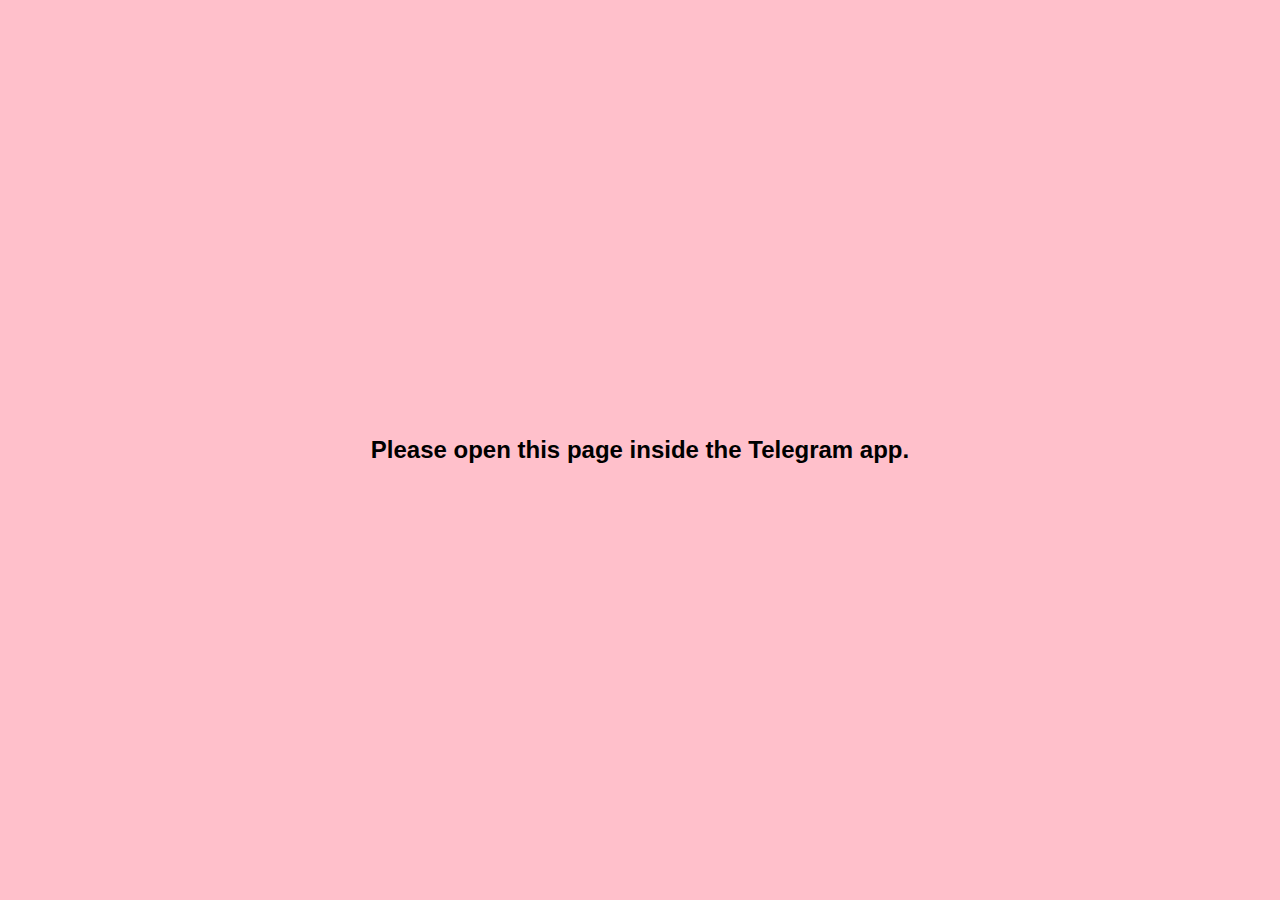
<file: index.html>
<!DOCTYPE html>
<html lang="en">
<head>
  <meta charset="UTF-8">
  <meta name="viewport" content="width=device-width, initial-scale=1.0">
  <title>MiniGram Telegram</title>
  <link rel="stylesheet" href="style.css">
  <script src="https://telegram.org/js/telegram-web-app.js"></script>
</head>
<body>
  <header>
    <h1>MiniGram</h1>
  </header>

  <main id="feed"></main>

  <template id="post-template">
    <div class="post">
      <div class="post-header">
        <span class="username"></span>
      </div>
      <img class="post-image" src="" alt="Post Image">
      <div class="post-actions">
        <button class="like-btn">❤️</button>
        <button class="comment-toggle-btn">💬 Comment</button>
      </div>
      <div class="post-caption"></div>
      <div class="comments-section">
        <div class="comments-list"></div>
        <input type="text" class="comment-input" placeholder="Add a comment...">
      </div>
    </div>
  </template>

  <script src="script.js"></script>
</body>
</html>
</file>
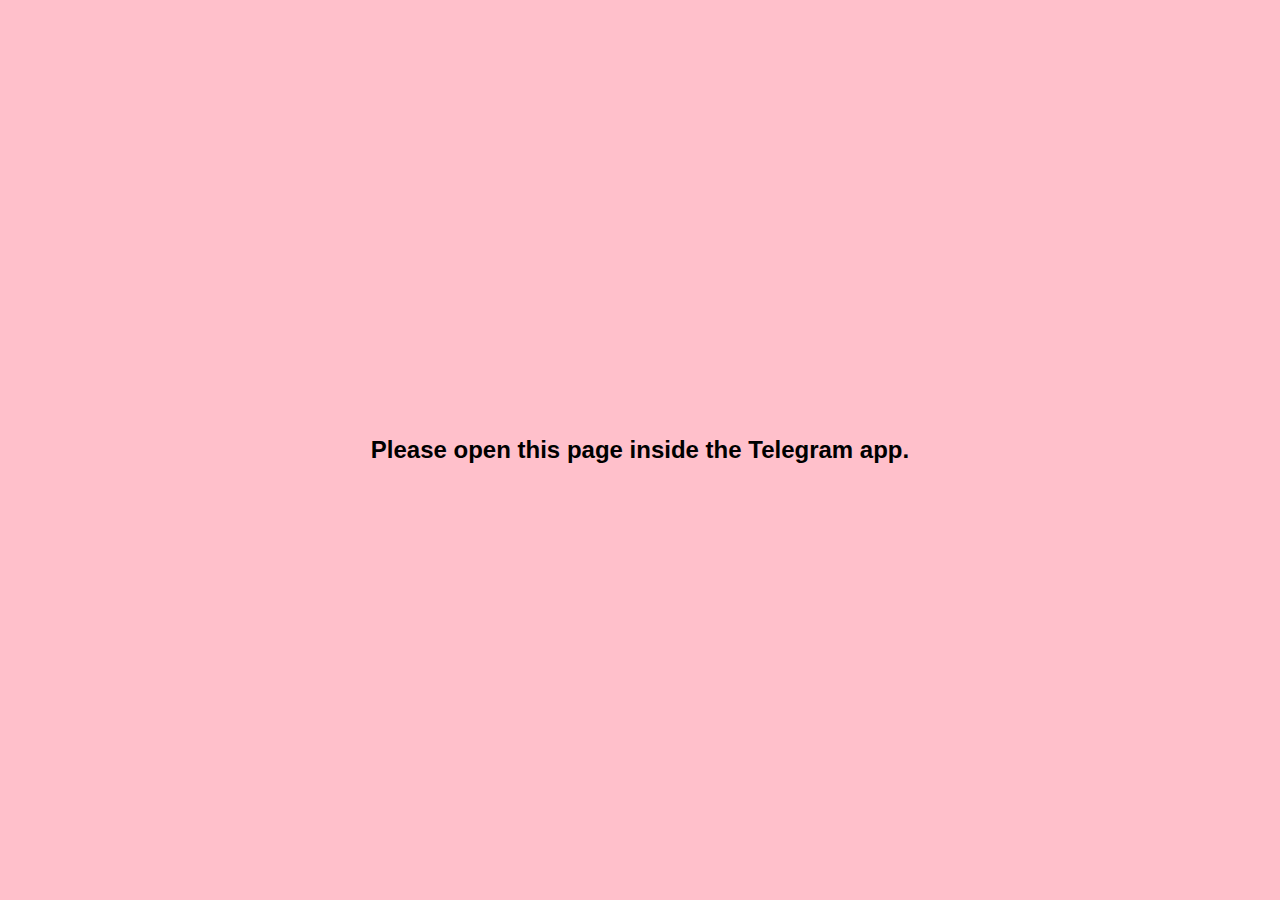
<file: home.html>
<!DOCTYPE html>
<html lang="en">
<head>
  <meta charset="UTF-8">
  <meta name="viewport" content="width=device-width, initial-scale=1.0">
  <title>MiniGram Home</title>
  <link rel="stylesheet" href="home.css">
</head>
<body>
  <div id="app">
      <h1 id="user-name"></h1>
      <p>Welcome to your Telegram MiniGram App!</p>
  </div>

  <script>
      // Load user from localStorage
      const user = JSON.parse(localStorage.getItem("tgUser"));
      if (!user) {
          // If somehow not logged in, redirect to login
          window.location.href = "index.html";
      } else {
          document.getElementById("user-name").textContent = `Hello, ${user.first_name}${user.username ? " (@" + user.username + ")" : ""}!`;
      }
  </script>
</body>
</html>
</file>
<file: style.css>
body {
  margin: 0;
  font-family: Arial, sans-serif;
  background-color: pink;
  display: flex;
  justify-content: center;
  align-items: center;
  height: 100vh;
}

#app {
  text-align: center;
  padding: 25px;
  border-radius: 15px;
  background-color: rgba(255,255,255,0.9);
  box-shadow: 0 2px 10px rgba(0,0,0,0.2);
}

#user-info img {
  border-radius: 50%;
  width: 80px;
  height: 80px;
  margin-bottom: 10px;
}
</file>
<file: home.css>
body {
  margin: 0;
  font-family: Arial, sans-serif;
  background-color: pink;  /* Same or different color if you want */
  display: flex;
  justify-content: center;
  align-items: center;
  height: 100vh;
}

#app {
  text-align: center;
  background-color: rgba(255,255,255,0.9);
  padding: 25px;
  border-radius: 15px;
  box-shadow: 0 2px 10px rgba(0,0,0,0.2);
}
</file>
